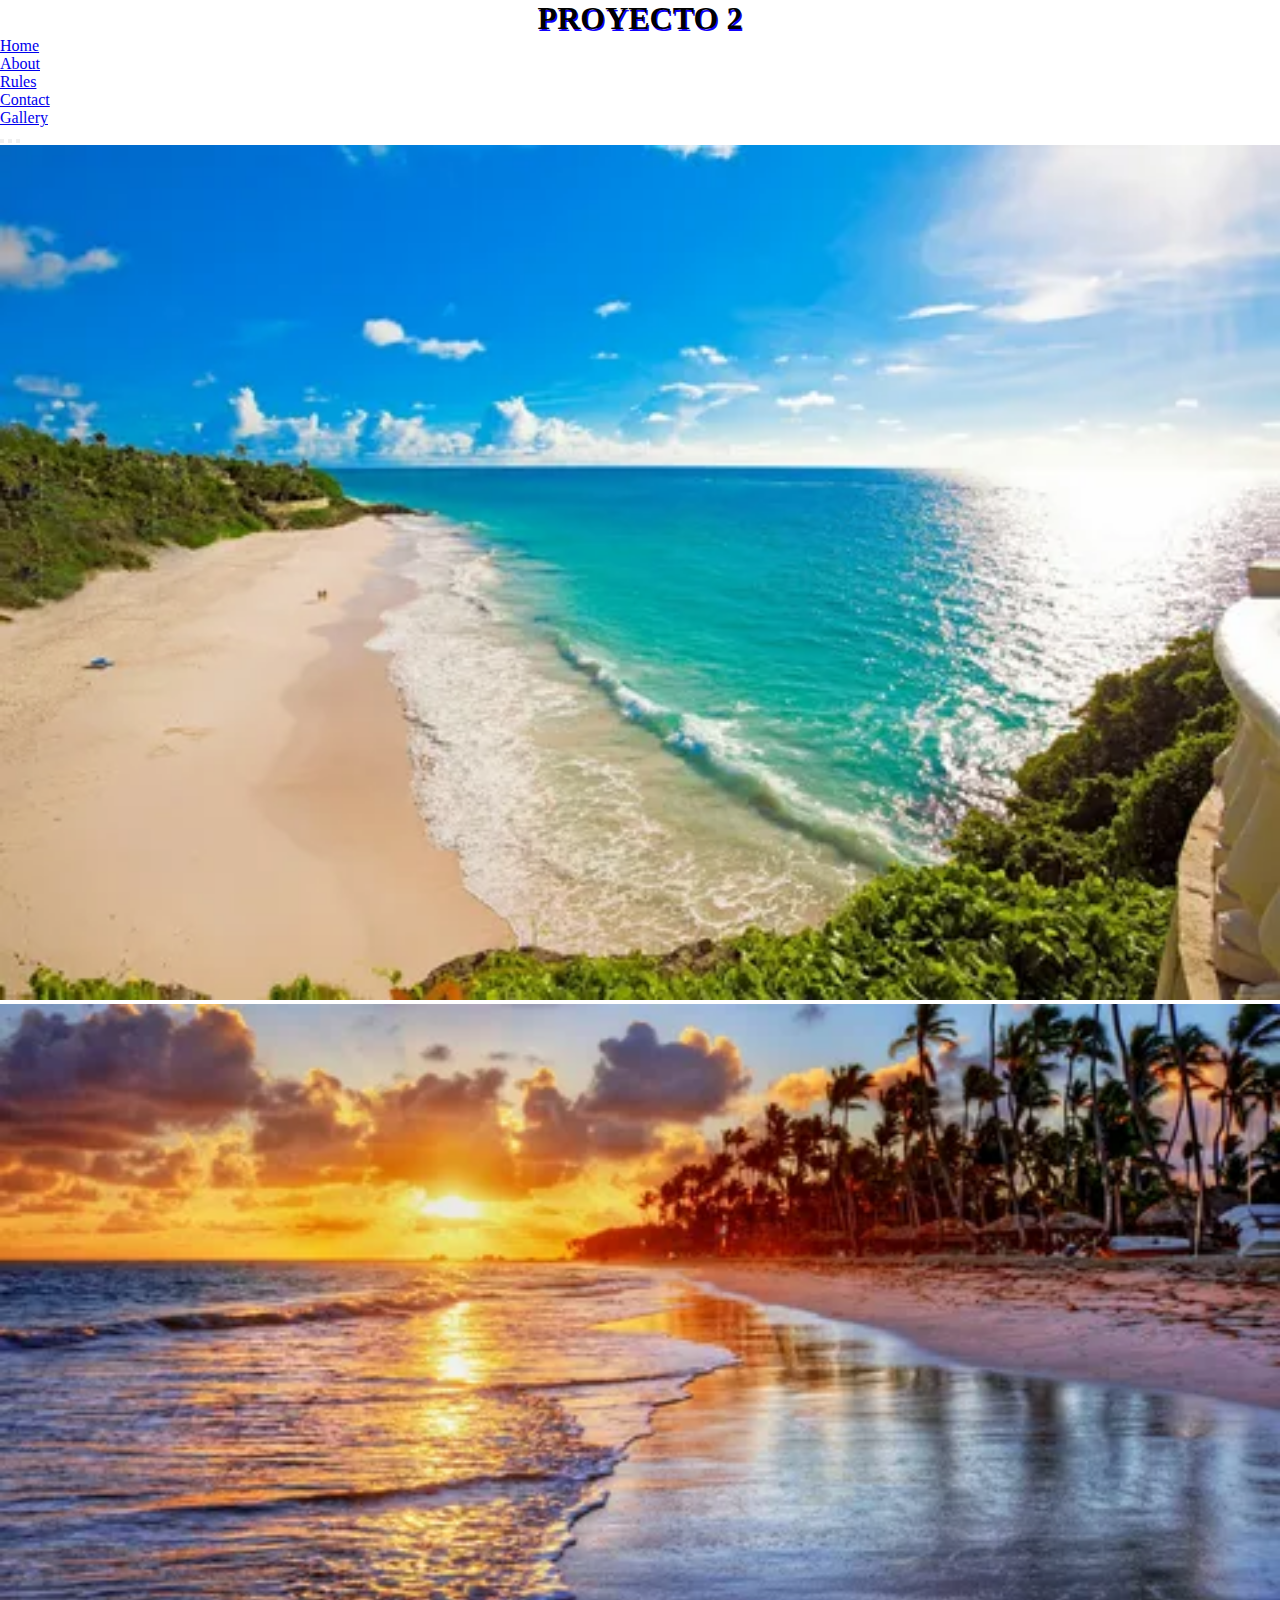
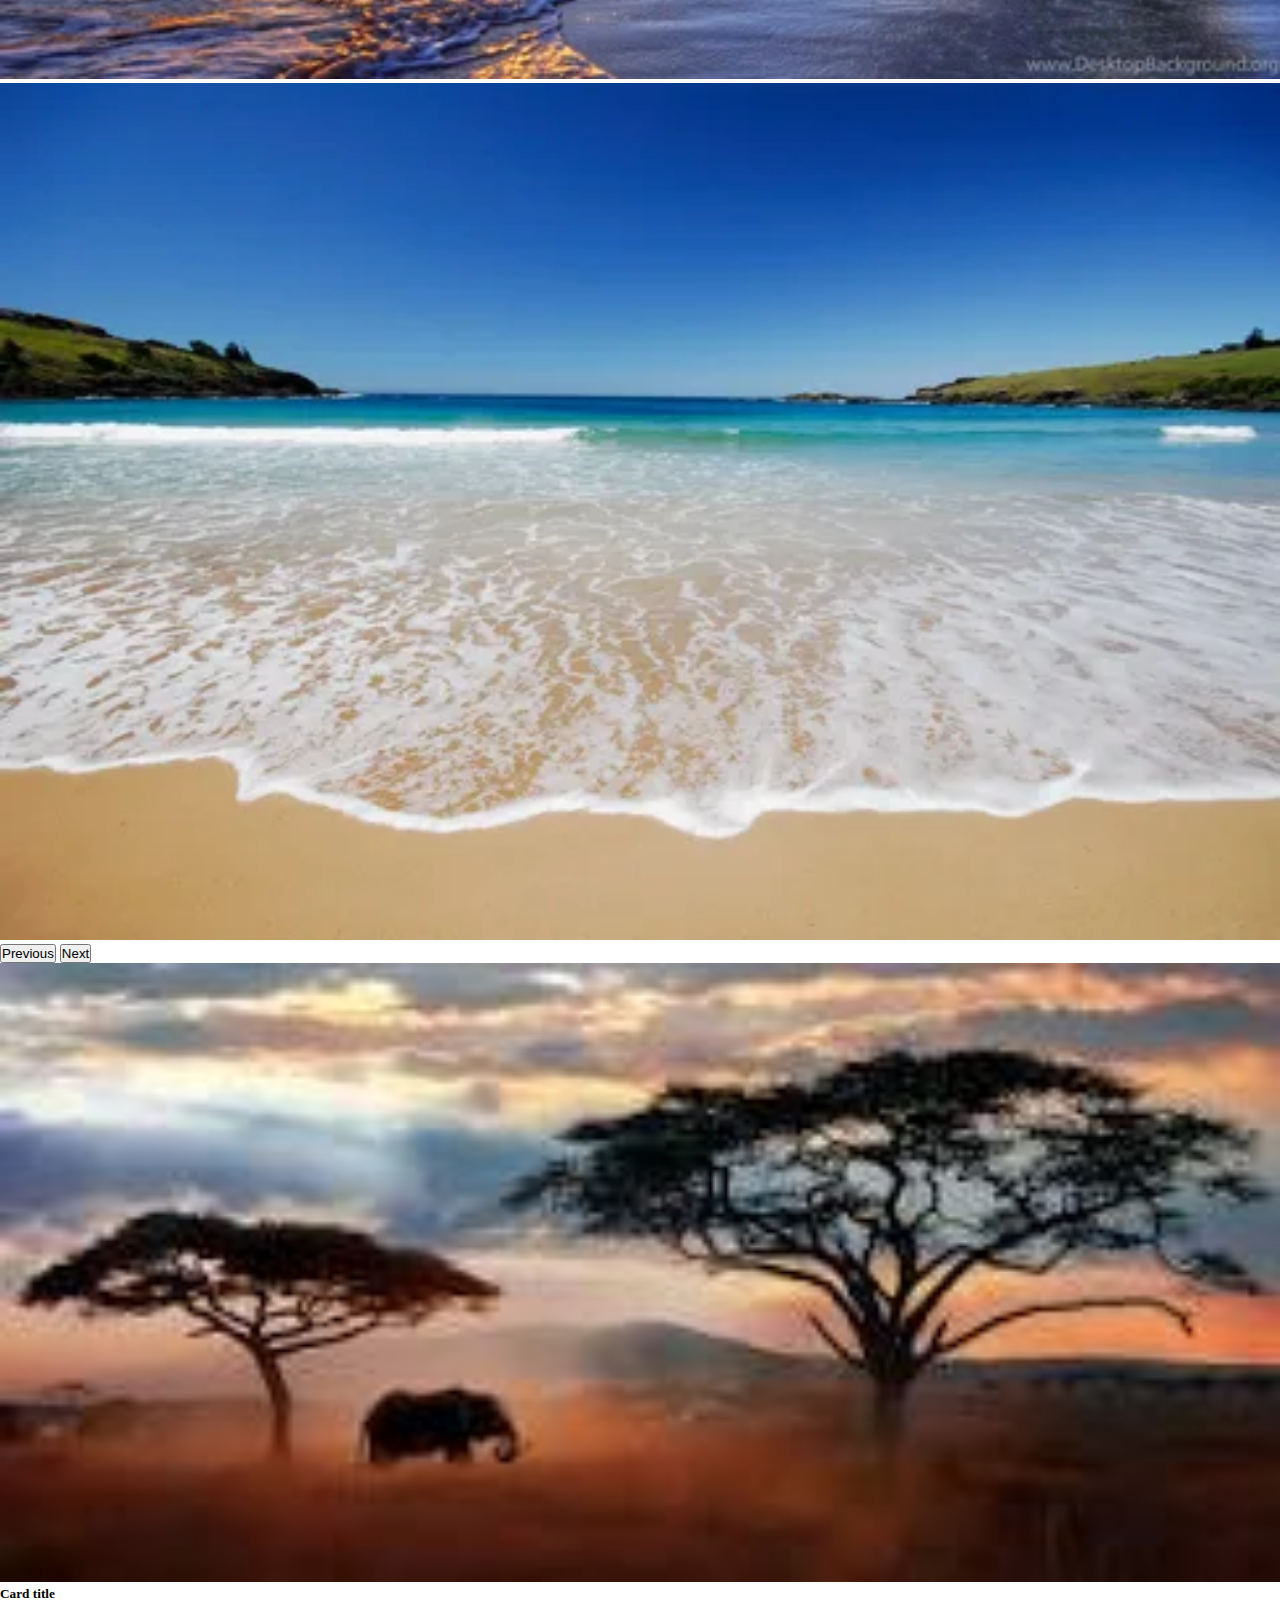
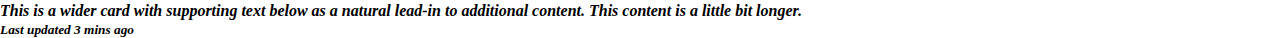
<file: index.html>
<!DOCTYPE html>
<html lang="en">
<head>
    <meta charset="UTF-8">
    <meta http-equiv="X-UA-Compatible" content="IE=edge">
    <meta name="viewport" content="width=device-width, initial-scale=1.0">
    <title>Proyecto 2</title>
    <link rel="shortcut icon" href="./assets/favicon.jpg" type="image/x-icon">
    <link rel="stylesheet" href="styles.css">
    <!-- CSS only -->
<link href="https://cdn.jsdelivr.net/npm/bootstrap@5.2.2/dist/css/bootstrap.min.css" rel="stylesheet" integrity="sha384-Zenh87qX5JnK2Jl0vWa8Ck2rdkQ2Bzep5IDxbcnCeuOxjzrPF/et3URy9Bv1WTRi" crossorigin="anonymous">
</head>
<body>
    <header>
      <h1>PROYECTO 2</h1>
        <ul class="nav nav-pills nav-fill">
            <li class="nav-item">
              <a class="nav-link active" aria-current="page" href="./index.html">Home</a>
            </li>
            <li class="nav-item">
              <a class="nav-link" href="./about.html">About</a>
            </li>
            <li class="nav-item">
              <a class="nav-link" href="./rules.html">Rules</a>
            </li>
            <li class="nav-item">
              <a class="nav-link" href="./contact.html">Contact</a>
            </li>
            <li class="nav-item">
              <a class="nav-link" href="./gallery.html">Gallery</a>
          </ul>
    </header>
   
    <main>
        <div id="carouselExampleIndicators" class="carousel slide" data-bs-ride="true">
            <div class="carousel-indicators">
              <button type="button" data-bs-target="#carouselExampleIndicators" data-bs-slide-to="0" class="active" aria-current="true" aria-label="Slide 1"></button>
              <button type="button" data-bs-target="#carouselExampleIndicators" data-bs-slide-to="1" aria-label="Slide 2"></button>
              <button type="button" data-bs-target="#carouselExampleIndicators" data-bs-slide-to="2" aria-label="Slide 3"></button>
            </div>
            <div class="carousel-inner">
              <div class="carousel-item active">
                <img src="./assets/foto9.jpg" class="d-block w-100" alt="...">
              </div>
              <div class="carousel-item">
                <img src="./assets/foto1.jpg" class="d-block w-100" alt="...">
              </div>
              <div class="carousel-item">
                <img src="./assets/foto10.jpg" class="d-block w-100" alt="...">
              </div>
            </div>
            <button class="carousel-control-prev" type="button" data-bs-target="#carouselExampleIndicators" data-bs-slide="prev">
              <span class="carousel-control-prev-icon" aria-hidden="true"></span>
              <span class="visually-hidden">Previous</span>
            </button>
            <button class="carousel-control-next" type="button" data-bs-target="#carouselExampleIndicators" data-bs-slide="next">
              <span class="carousel-control-next-icon" aria-hidden="true"></span>
              <span class="visually-hidden">Next</span>
            </button>
          </div>

    </main>
    <footer>
      <div class="card text-bg-dark">
        <img src="./assets/images.jpg" class="card-img" alt="...">
        <div class="card-img-overlay">
          <h5 class="card-title">Card title</h5>
          <p class="card-text">This is a wider card with supporting text below as a natural lead-in to additional content. This content is a little bit longer.</p>
          <p class="card-text"><small>Last updated 3 mins ago</small></p>
        </div>
      </div>
      
    </footer>
    <!-- JavaScript Bundle with Popper -->
<script src="https://cdn.jsdelivr.net/npm/bootstrap@5.2.2/dist/js/bootstrap.bundle.min.js" integrity="sha384-OERcA2EqjJCMA+/3y+gxIOqMEjwtxJY7qPCqsdltbNJuaOe923+mo//f6V8Qbsw3" crossorigin="anonymous"></script>
</body>
</html>
</file>
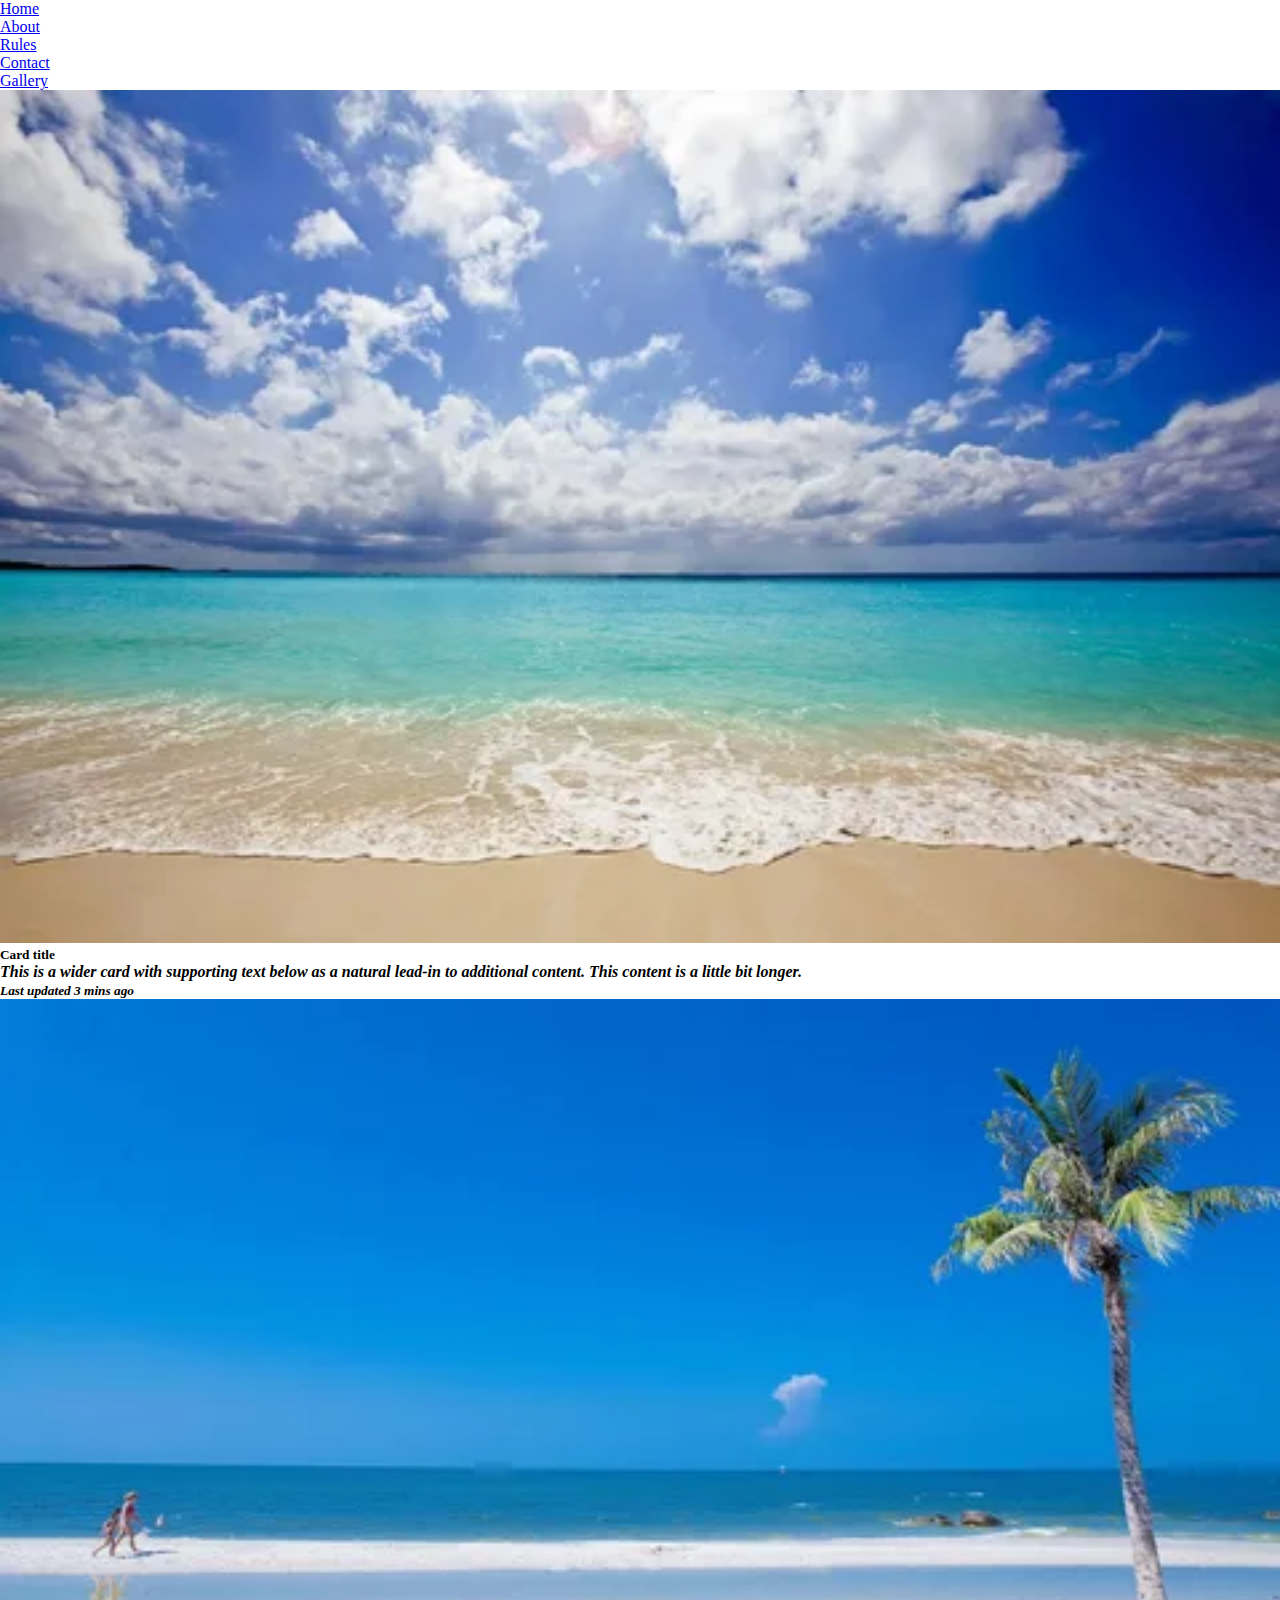
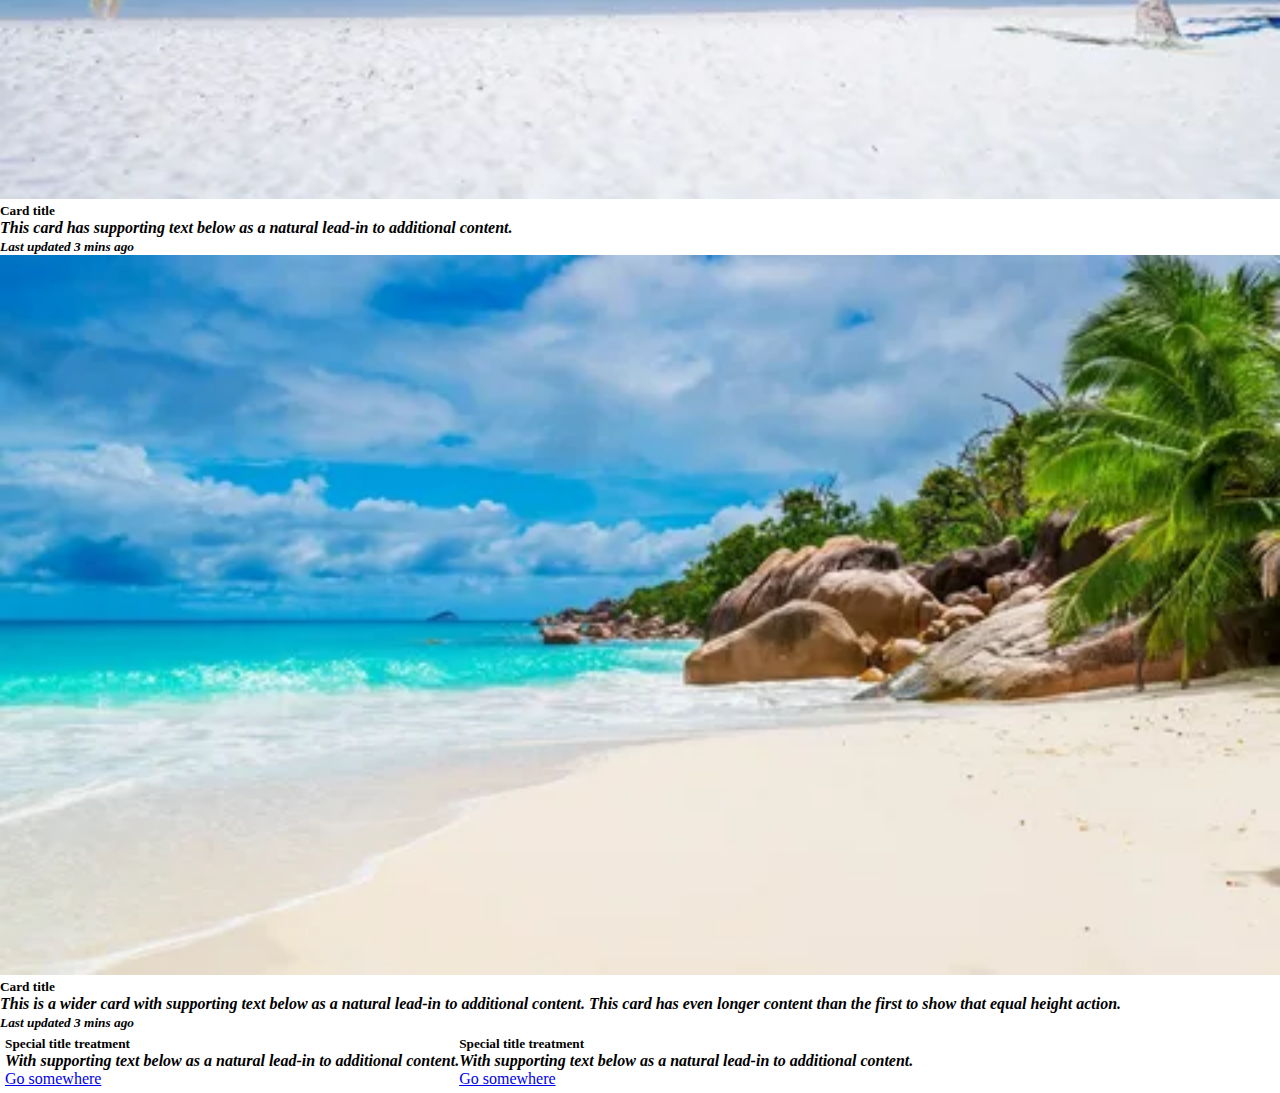
<file: about.html>
<!DOCTYPE html>
<html lang="en">
<head>
    <meta charset="UTF-8">
    <meta http-equiv="X-UA-Compatible" content="IE=edge">
    <meta name="viewport" content="width=device-width, initial-scale=1.0">
    <title>Proyecto 2</title>
    <link rel="shortcut icon" href="./assets/favicon.jpg" type="image/x-icon">
    <link rel="stylesheet" href="styles.css">
    <!-- CSS only -->
<link href="https://cdn.jsdelivr.net/npm/bootstrap@5.2.2/dist/css/bootstrap.min.css" rel="stylesheet" integrity="sha384-Zenh87qX5JnK2Jl0vWa8Ck2rdkQ2Bzep5IDxbcnCeuOxjzrPF/et3URy9Bv1WTRi" crossorigin="anonymous">
</head>
<body>
    <header>
        <ul class="nav nav-pills nav-fill">
            <li class="nav-item">
              <a class="nav-link" href="index.html">Home</a>
            </li>
            <li class="nav-item">
              <a class="nav-link active" aria-current="page" href="./about.html">About</a>
            </li>
            <li class="nav-item">
              <a class="nav-link" href="./rules.html">Rules</a>
            </li>
            <li class="nav-item">
              <a class="nav-link" href="./contact.html">Contact</a>
            </li>
            <li class="nav-item">
              <a class="nav-link" href="./gallery.html">Gallery</a>
          </ul>
    </header>
    <main>
      <div class="card-group">
        <div class="card">
          <img src="./assets/foto4.jpg" class="card-img-top" alt="...">
          <div class="card-body">
            <h5 class="card-title">Card title</h5>
            <p class="card-text">This is a wider card with supporting text below as a natural lead-in to additional content. This content is a little bit longer.</p>
            <p class="card-text"><small class="text-muted">Last updated 3 mins ago</small></p>
          </div>
        </div>
        <div class="card">
          <img src="./assets/foto5.jpg" class="card-img-top" alt="...">
          <div class="card-body">
            <h5 class="card-title">Card title</h5>
            <p class="card-text">This card has supporting text below as a natural lead-in to additional content.</p>
            <p class="card-text"><small class="text-muted">Last updated 3 mins ago</small></p>
          </div>
        </div>
        <div class="card">
          <img src="./assets/foto6.jpg" class="card-img-top" alt="...">
          <div class="card-body">
            <h5 class="card-title">Card title</h5>
            <p class="card-text">This is a wider card with supporting text below as a natural lead-in to additional content. This card has even longer content than the first to show that equal height action.</p>
            <p class="card-text"><small class="text-muted">Last updated 3 mins ago</small></p>
          </div>
        </div>
      </div>
      
    </main>
    <footer>
      <div class="row">
        <div class="col-sm-6">
          <div class="card">
            <div class="card-body">
              <h5 class="card-title">Special title treatment</h5>
              <p class="card-text">With supporting text below as a natural lead-in to additional content.</p>
              <a href="#" class="btn btn-primary">Go somewhere</a>
            </div>
          </div>
        </div>
        <div class="col-sm-6">
          <div class="card">
            <div class="card-body">
              <h5 class="card-title">Special title treatment</h5>
              <p class="card-text">With supporting text below as a natural lead-in to additional content.</p>
              <a href="#" class="btn btn-primary">Go somewhere</a>
            </div>
          </div>
        </div>
      </div>
      
      
    </footer>
    
 <!-- JavaScript Bundle with Popper -->
<script src="https://cdn.jsdelivr.net/npm/bootstrap@5.2.2/dist/js/bootstrap.bundle.min.js" integrity="sha384-OERcA2EqjJCMA+/3y+gxIOqMEjwtxJY7qPCqsdltbNJuaOe923+mo//f6V8Qbsw3" crossorigin="anonymous"></script>   
</body>
</html>
</file>
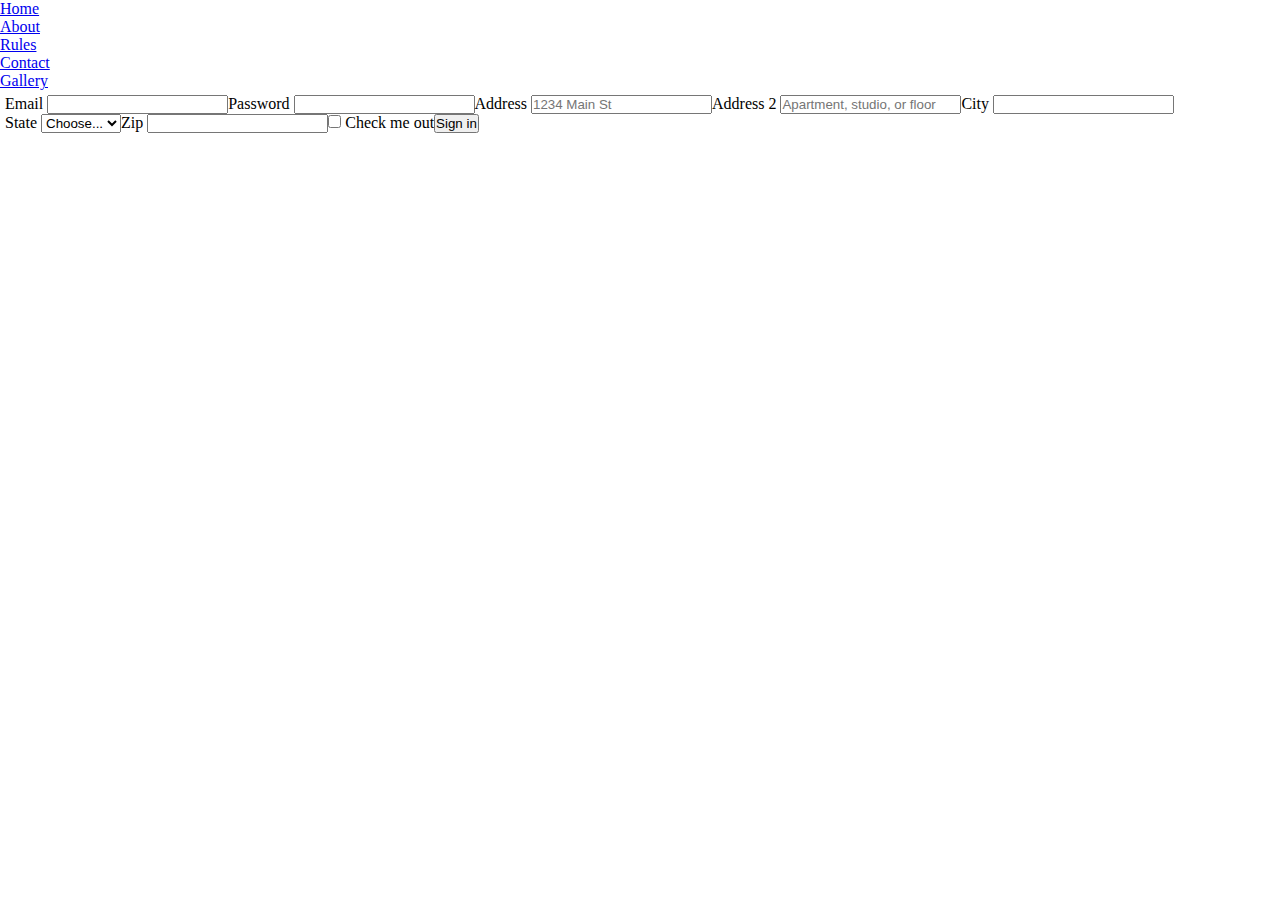
<file: contact.html>
<!DOCTYPE html>
<html lang="en">
<head>
    <meta charset="UTF-8">
    <meta http-equiv="X-UA-Compatible" content="IE=edge">
    <meta name="viewport" content="width=device-width, initial-scale=1.0">
    <title>Proyecto 2</title>
    <link rel="shortcut icon" href="./assets/favicon.jpg" type="image/x-icon">
    <link rel="stylesheet" href="styles.css">
    <!-- CSS only -->
<link href="https://cdn.jsdelivr.net/npm/bootstrap@5.2.2/dist/css/bootstrap.min.css" rel="stylesheet" integrity="sha384-Zenh87qX5JnK2Jl0vWa8Ck2rdkQ2Bzep5IDxbcnCeuOxjzrPF/et3URy9Bv1WTRi" crossorigin="anonymous">
</head>
<body>
    <header>
        <ul class="nav nav-pills nav-fill">
            <li class="nav-item">
              <a class="nav-link" href="./index.html">Home</a>
            </li>
            <li class="nav-item">
              <a class="nav-link" href="./about.html">About</a>
            </li>
            <li class="nav-item">
              <a class="nav-link" href="./rules.html">Rules</a>
            </li>
            <li class="nav-item">
              <a class="nav-link active" aria-current="page" href="./contact.html">Contact</a>
            </li>
            <li class="nav-item">
              <a class="nav-link" href="./gallery.html">Gallery</a>
          </ul>
    </header>
    <main>
      <form class="row g-3">
        <div class="col-md-6">
          <label for="inputEmail4" class="form-label">Email</label>
          <input type="email" class="form-control" id="inputEmail4">
        </div>
        <div class="col-md-6">
          <label for="inputPassword4" class="form-label">Password</label>
          <input type="password" class="form-control" id="inputPassword4">
        </div>
        <div class="col-12">
          <label for="inputAddress" class="form-label">Address</label>
          <input type="text" class="form-control" id="inputAddress" placeholder="1234 Main St">
        </div>
        <div class="col-12">
          <label for="inputAddress2" class="form-label">Address 2</label>
          <input type="text" class="form-control" id="inputAddress2" placeholder="Apartment, studio, or floor">
        </div>
        <div class="col-md-6">
          <label for="inputCity" class="form-label">City</label>
          <input type="text" class="form-control" id="inputCity">
        </div>
        <div class="col-md-4">
          <label for="inputState" class="form-label">State</label>
          <select id="inputState" class="form-select">
            <option selected>Choose...</option>
            <option>...</option>
          </select>
        </div>
        <div class="col-md-2">
          <label for="inputZip" class="form-label">Zip</label>
          <input type="text" class="form-control" id="inputZip">
        </div>
        <div class="col-12">
          <div class="form-check">
            <input class="form-check-input" type="checkbox" id="gridCheck">
            <label class="form-check-label" for="gridCheck">
              Check me out
            </label>
          </div>
        </div>
        <div class="col-12">
          <button type="submit" class="btn btn-primary">Sign in</button>
        </div>
      </form>
    </main>
   <!-- JavaScript Bundle with Popper -->
<script src="https://cdn.jsdelivr.net/npm/bootstrap@5.2.2/dist/js/bootstrap.bundle.min.js" integrity="sha384-OERcA2EqjJCMA+/3y+gxIOqMEjwtxJY7qPCqsdltbNJuaOe923+mo//f6V8Qbsw3" crossorigin="anonymous"></script> 
</body>
</html>
</file>
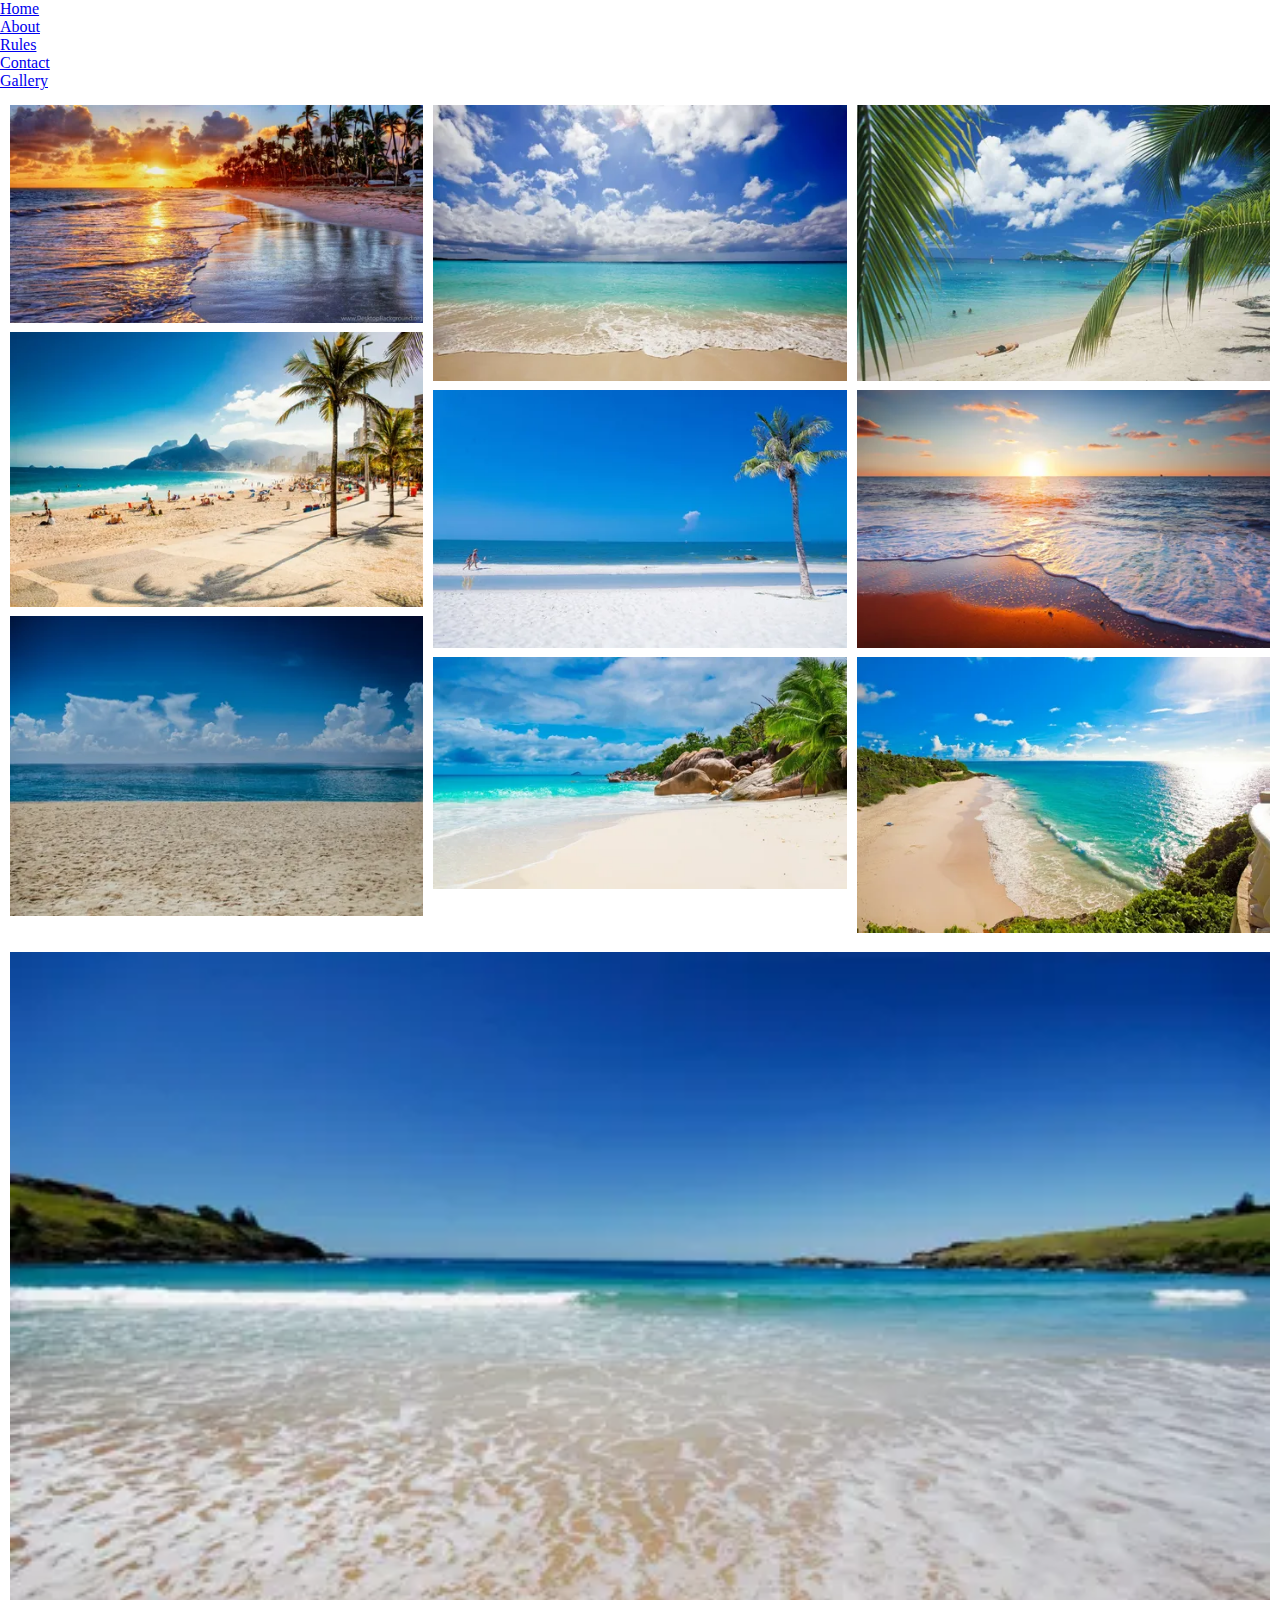
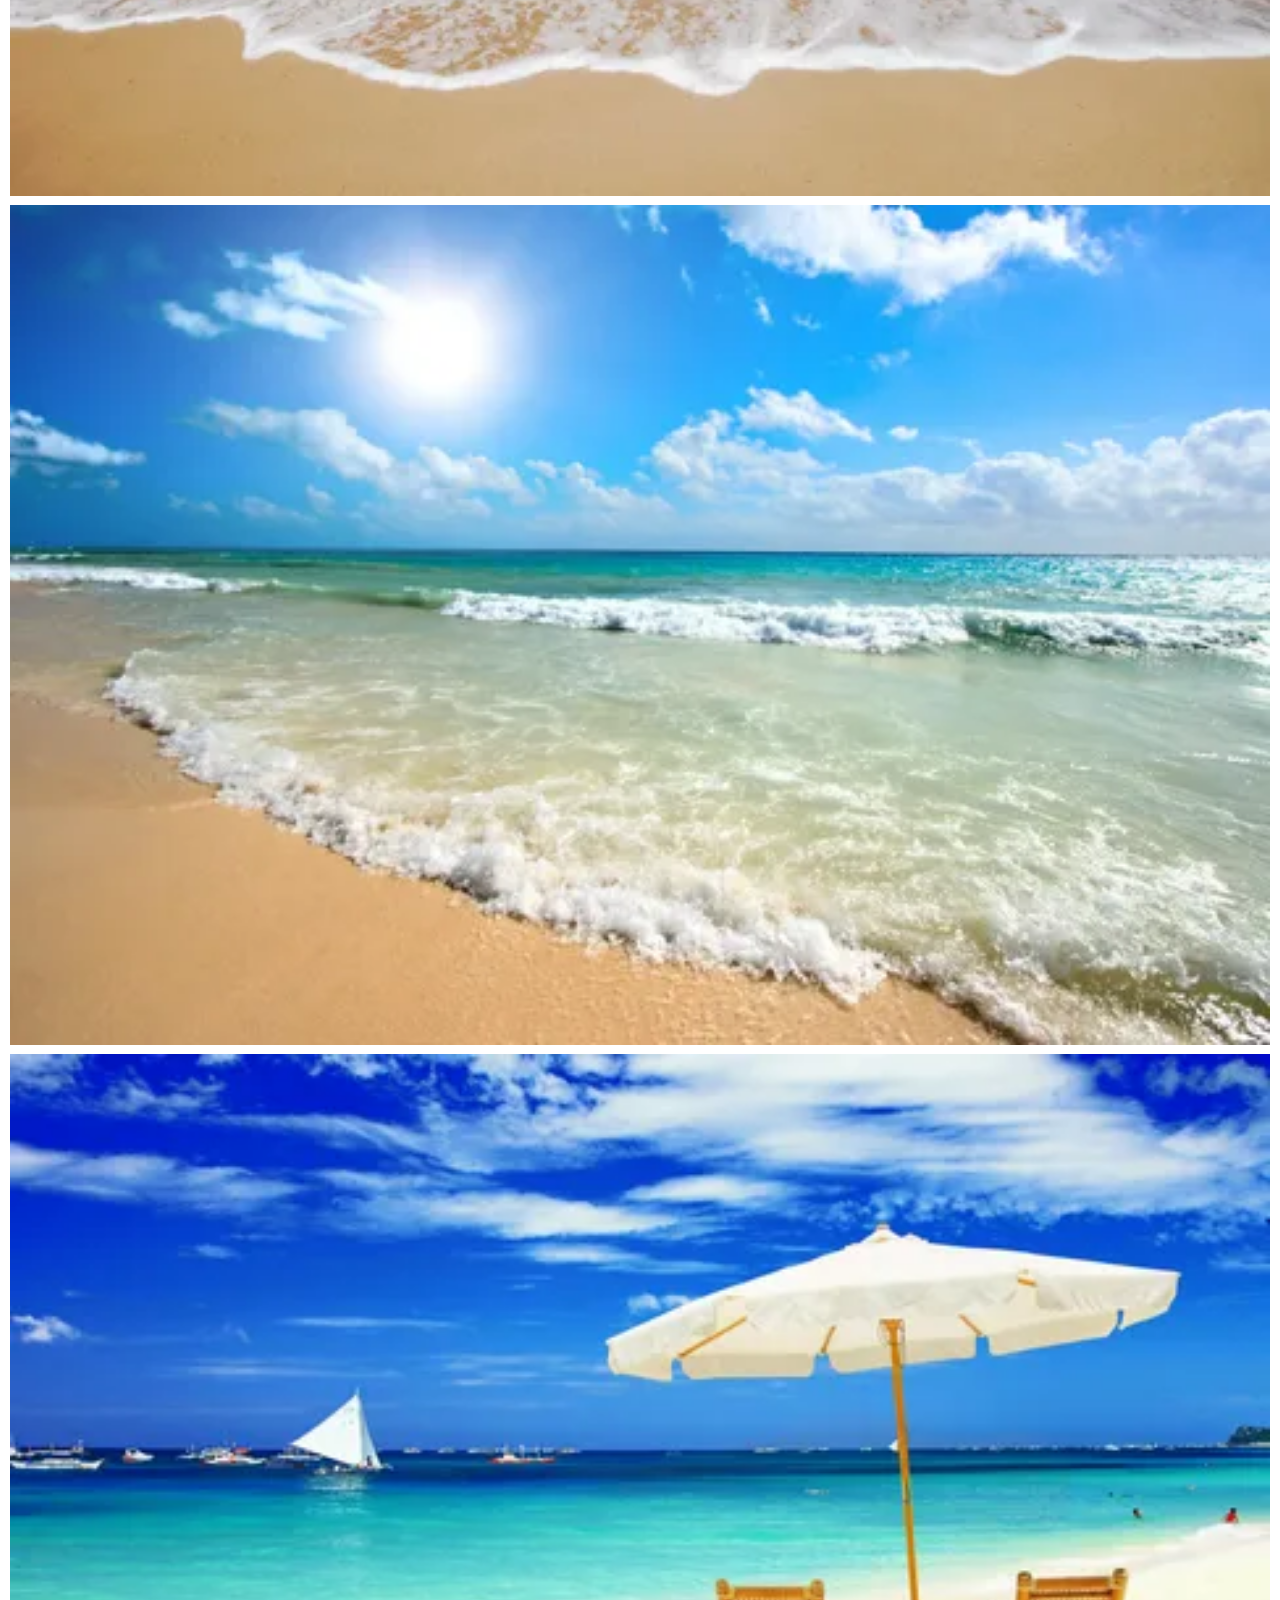
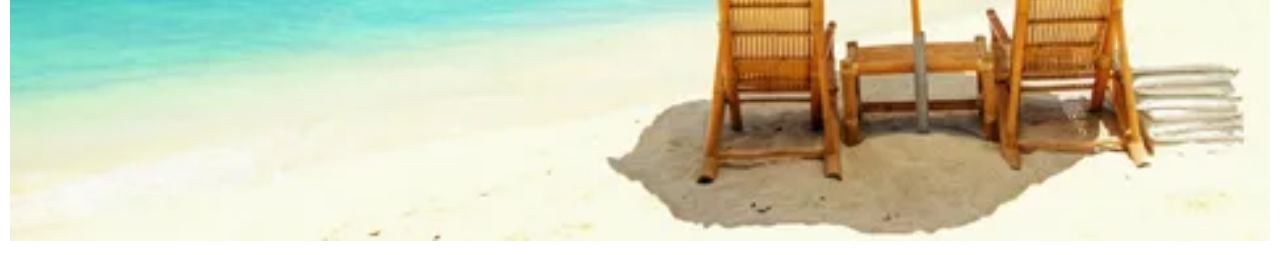
<file: gallery.html>
<!DOCTYPE html>
<html lang="en">
<head>
    <meta charset="UTF-8">
    <meta http-equiv="X-UA-Compatible" content="IE=edge">
    <meta name="viewport" content="width=device-width, initial-scale=1.0">
    <title>Proyecto 2</title>
    <link rel="shortcut icon" href="./assets/favicon.jpg" type="image/x-icon">
    <link rel="stylesheet" href="styles.css">
    <!-- CSS only -->
<link href="https://cdn.jsdelivr.net/npm/bootstrap@5.2.2/dist/css/bootstrap.min.css" rel="stylesheet" integrity="sha384-Zenh87qX5JnK2Jl0vWa8Ck2rdkQ2Bzep5IDxbcnCeuOxjzrPF/et3URy9Bv1WTRi" crossorigin="anonymous">
</head>
<body>
    <header>
        <ul class="nav nav-pills nav-fill">
            <li class="nav-item">
              <a class="nav-link" href="./index.html">Home</a>
            </li>
            <li class="nav-item">
              <a class="nav-link" href="./about.html">About</a>
            </li>
            <li class="nav-item">
              <a class="nav-link" href="./rules.html">Rules</a>
            </li>
            <li class="nav-item">
              <a class="nav-link" href="./contact.html">Contact</a>
            </li>
            <li class="nav-item">
              <a class="nav-link active" aria-current="page" href="./gallery.html">Gallery</a>
          </ul>
        
    </header>
    <main>
       <div class="row">
<div class="column">
  <img src="./assets/foto1.jpg" alt="">
  <img src="./assets/foto2.jpg" alt="">
  <img src="./assets/foto3.jpg" alt="">
  
</div>

<div class="column">
  <img src="./assets/foto4.jpg " alt="">
  <img src="./assets/foto5.jpg" alt="">
  <img src="./assets/foto6.jpg" alt="">
</div>
<div class="column">
  <img src="./assets/foto7.jpg" alt="">
  <img src="./assets/foto8.jpg" alt="">
  <img src="./assets/foto9.jpg" alt="">
</div>
<div class="column">
  <img src="./assets/foto10.jpg" alt="">
  <img src="./assets/foto11.jpg" alt="">
  <img src="./assets/foto12.jpg" alt="">
</div>
       </div>

        
    </main>

    
 <!-- JavaScript Bundle with Popper -->
<script src="https://cdn.jsdelivr.net/npm/bootstrap@5.2.2/dist/js/bootstrap.bundle.min.js" integrity="sha384-OERcA2EqjJCMA+/3y+gxIOqMEjwtxJY7qPCqsdltbNJuaOe923+mo//f6V8Qbsw3" crossorigin="anonymous"></script>   
</body>
</html>
</file>
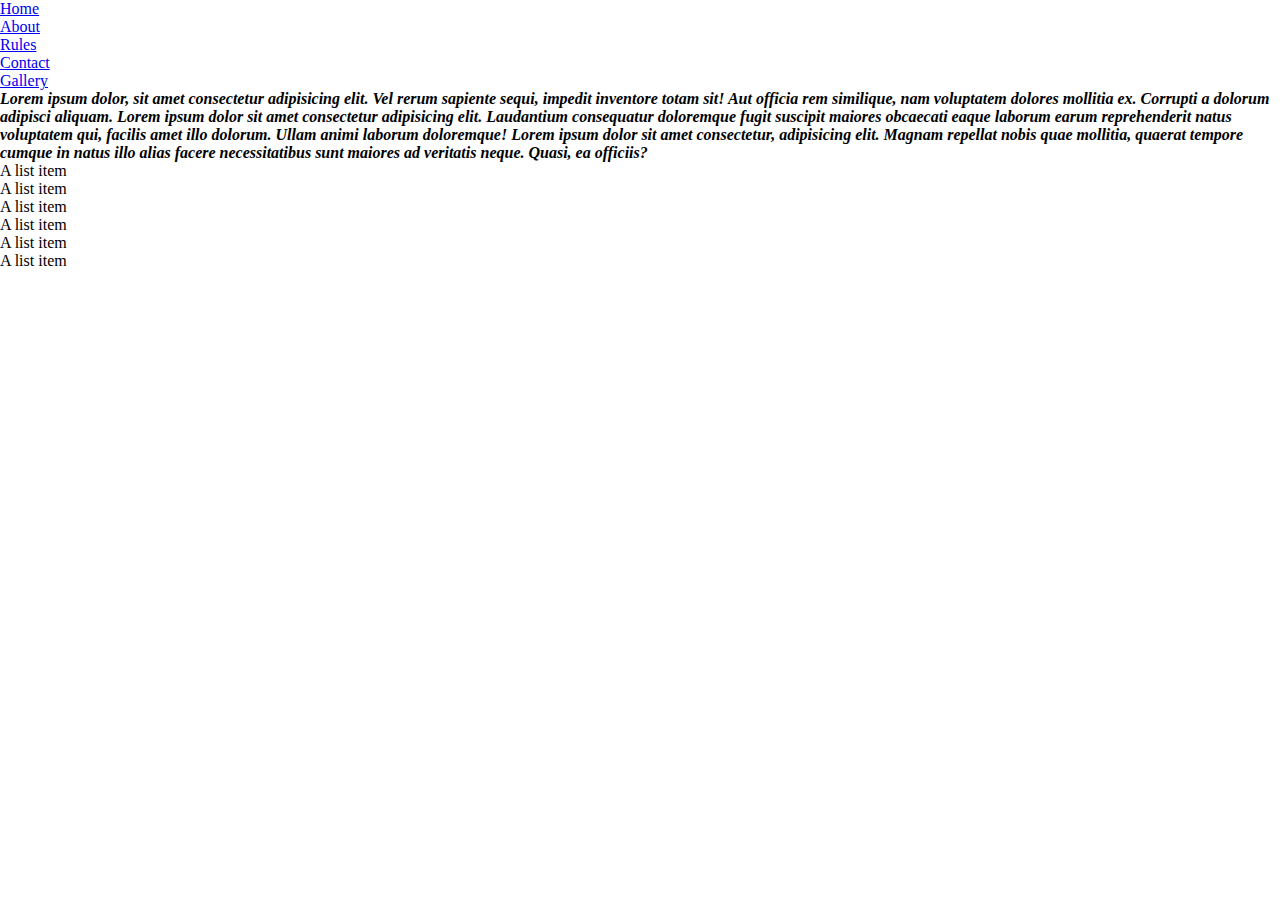
<file: rules.html>
<!DOCTYPE html>
<html lang="en">
<head>
    <meta charset="UTF-8">
    <meta http-equiv="X-UA-Compatible" content="IE=edge">
    <meta name="viewport" content="width=, initial-scale=1.0">
    <title>Proyecto 2</title>
    <link rel="shortcut icon" href="./assets/favicon.jpg" type="image/x-icon">
    <link rel="stylesheet" href="styles.css">
    <!-- CSS only -->
<link href="https://cdn.jsdelivr.net/npm/bootstrap@5.2.2/dist/css/bootstrap.min.css" rel="stylesheet" integrity="sha384-Zenh87qX5JnK2Jl0vWa8Ck2rdkQ2Bzep5IDxbcnCeuOxjzrPF/et3URy9Bv1WTRi" crossorigin="anonymous">
</head>
<body>
    <header>
        <ul class="nav nav-pills nav-fill">
            <li class="nav-item">
              <a class="nav-link" href="./index.html">Home</a>
            </li>
            <li class="nav-item">
              <a class="nav-link" href="./about.html">About</a>
            </li>
            <li class="nav-item">
              <a class="nav-link active" aria-current="page" href="./rules.html">Rules</a>
            </li>
            <li class="nav-item">
              <a class="nav-link" href="./contact.html">Contact</a>
            </li>
            <li class="nav-item">
              <a class="nav-link" href="./gallery.html">Gallery</a>
            </li>

          </ul>
    </header>
    <p>Lorem ipsum dolor, sit amet consectetur adipisicing elit. Vel rerum sapiente sequi, impedit inventore totam sit! Aut officia rem similique, nam voluptatem dolores mollitia ex. Corrupti a dolorum adipisci aliquam. Lorem ipsum dolor sit amet consectetur adipisicing elit. Laudantium consequatur doloremque fugit suscipit maiores obcaecati eaque laborum earum reprehenderit natus voluptatem qui, facilis amet illo dolorum. Ullam animi laborum doloremque! Lorem ipsum dolor sit amet consectetur, adipisicing elit. Magnam repellat nobis quae mollitia, quaerat tempore cumque in natus illo alias facere necessitatibus sunt maiores ad veritatis neque. Quasi, ea officiis?</p>
    
    <main>
      <ol class="list-group list-group-numbered">
        <li class="list-group-item">A list item</li>
        <li class="list-group-item">A list item</li>
        <li class="list-group-item">A list item</li>
        <li class="list-group-item">A list item</li>
        <li class="list-group-item">A list item</li>
        <li class="list-group-item">A list item</li>
      </ol>
    </main>
<!-- JavaScript Bundle with Popper -->
<script src="https://cdn.jsdelivr.net/npm/bootstrap@5.2.2/dist/js/bootstrap.bundle.min.js" integrity="sha384-OERcA2EqjJCMA+/3y+gxIOqMEjwtxJY7qPCqsdltbNJuaOe923+mo//f6V8Qbsw3" crossorigin="anonymous"></script>
</body>
</html>
</file>
<file: styles.css>
* {
    margin: 0%;
    padding: 0%;
    
}

img {
    width: 100%;
}

.row{
    display: flex;
    padding: 5px;
    flex-wrap: wrap;
}

.column{
    flex: 25%;
    padding: 5px;
}

.column img{
    margin-top: 5px;
}

 @media (max-width: 800px){
    .column{
        flex: 50%;
        
    }
} 

@media (max-width: 600px){
    .column{
        flex: 100%;
        
    }
}

h1{
    text-align: center;
    text-shadow: 1px 2px rgb(17, 0, 255);
}

p{
    font-style: italic; 
font-weight: bold;
    
}
</file>
